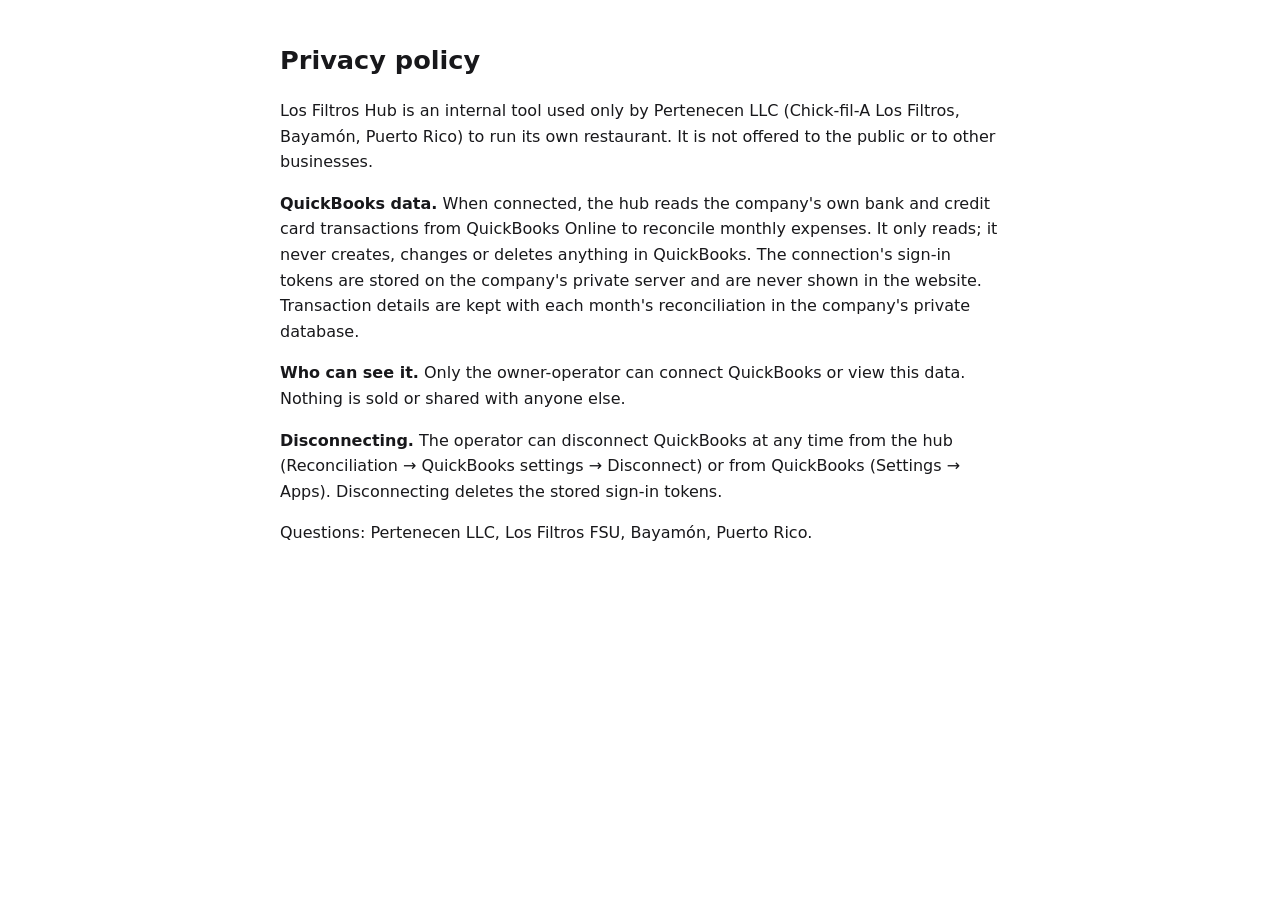
<file: legal/privacy.html>
<!DOCTYPE html>
<html lang="en"><head><meta charset="UTF-8"/><meta name="viewport" content="width=device-width, initial-scale=1"/>
<title>Privacy · Los Filtros Hub</title>
<style>body{font-family:system-ui,-apple-system,Segoe UI,sans-serif;max-width:720px;margin:40px auto;padding:0 16px;line-height:1.6;color:#18181b;background:#fff}h1{font-size:1.6rem}</style></head>
<body>
<h1>Privacy policy</h1>
<p>Los Filtros Hub is an internal tool used only by Pertenecen LLC (Chick-fil-A Los Filtros, Bayamón, Puerto Rico) to run its own restaurant. It is not offered to the public or to other businesses.</p>
<p><strong>QuickBooks data.</strong> When connected, the hub reads the company's own bank and credit card transactions from QuickBooks Online to reconcile monthly expenses. It only reads; it never creates, changes or deletes anything in QuickBooks. The connection's sign-in tokens are stored on the company's private server and are never shown in the website. Transaction details are kept with each month's reconciliation in the company's private database.</p>
<p><strong>Who can see it.</strong> Only the owner-operator can connect QuickBooks or view this data. Nothing is sold or shared with anyone else.</p>
<p><strong>Disconnecting.</strong> The operator can disconnect QuickBooks at any time from the hub (Reconciliation → QuickBooks settings → Disconnect) or from QuickBooks (Settings → Apps). Disconnecting deletes the stored sign-in tokens.</p>
<p>Questions: Pertenecen LLC, Los Filtros FSU, Bayamón, Puerto Rico.</p>
</body></html>
</file>
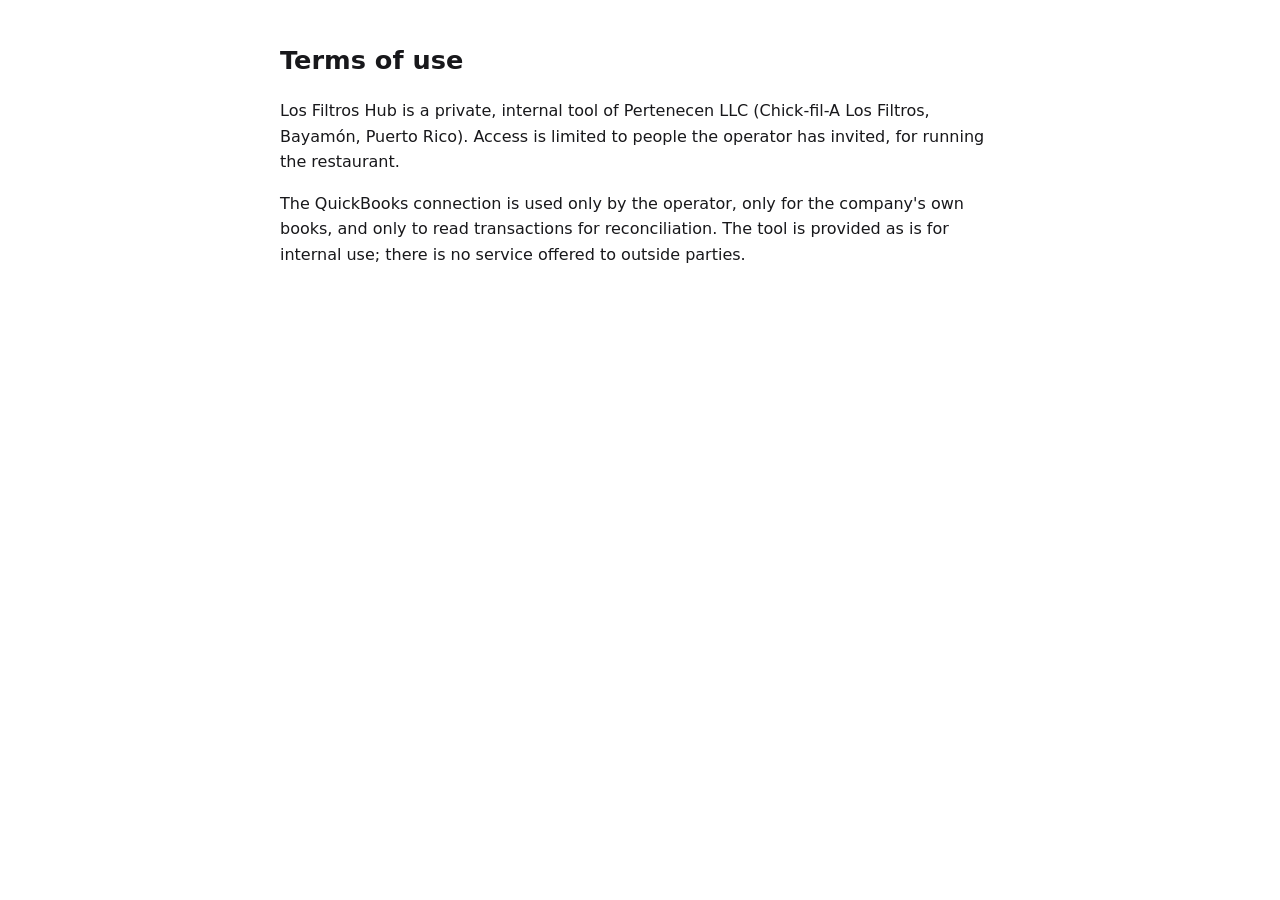
<file: legal/terms.html>
<!DOCTYPE html>
<html lang="en"><head><meta charset="UTF-8"/><meta name="viewport" content="width=device-width, initial-scale=1"/>
<title>Terms of use · Los Filtros Hub</title>
<style>body{font-family:system-ui,-apple-system,Segoe UI,sans-serif;max-width:720px;margin:40px auto;padding:0 16px;line-height:1.6;color:#18181b;background:#fff}h1{font-size:1.6rem}</style></head>
<body>
<h1>Terms of use</h1>
<p>Los Filtros Hub is a private, internal tool of Pertenecen LLC (Chick-fil-A Los Filtros, Bayamón, Puerto Rico). Access is limited to people the operator has invited, for running the restaurant.</p>
<p>The QuickBooks connection is used only by the operator, only for the company's own books, and only to read transactions for reconciliation. The tool is provided as is for internal use; there is no service offered to outside parties.</p>
</body></html>
</file>
